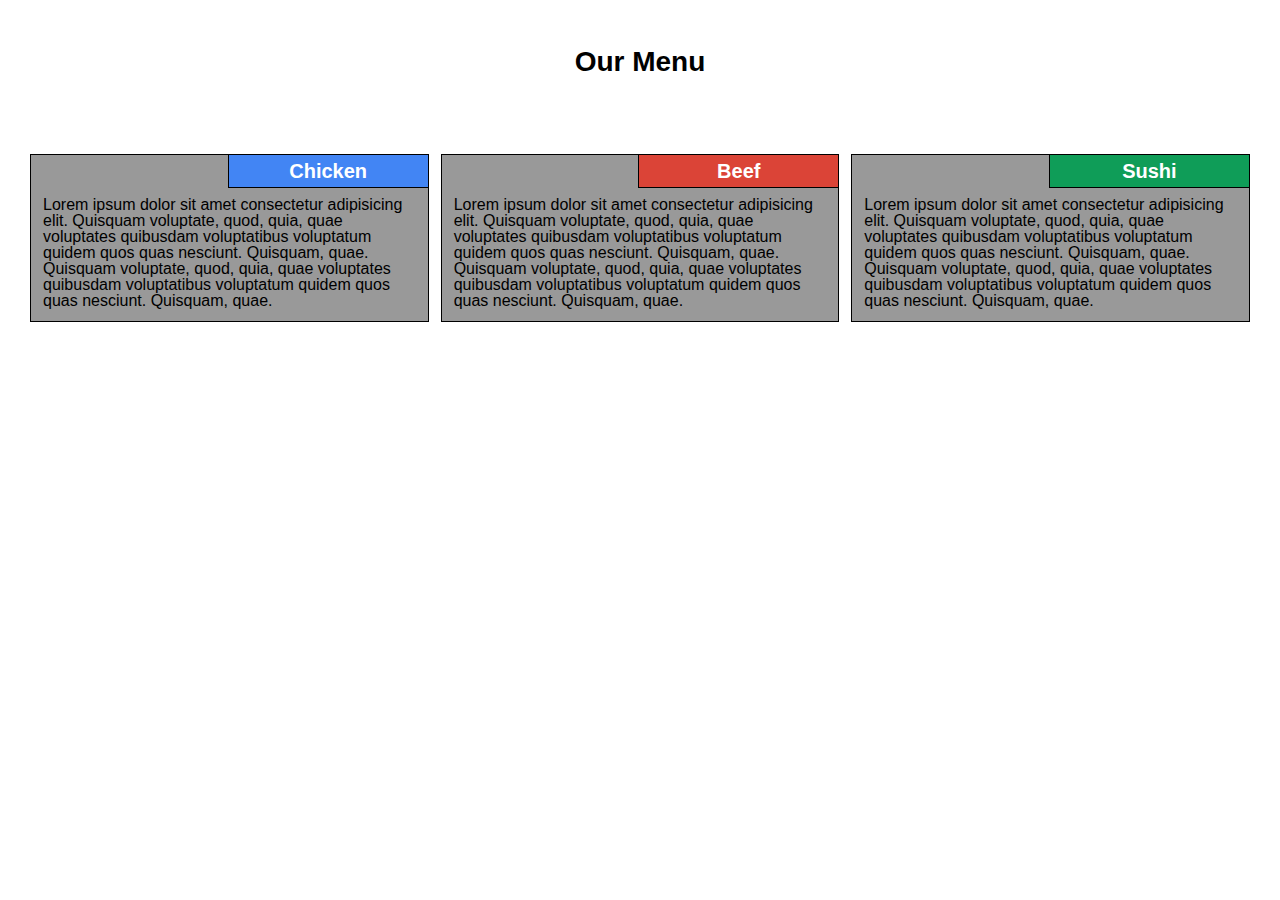
<file: module2-solution/index.html>
<!DOCTYPE html>
<html lang="en">
  <head>
    <meta charset="UTF-8">
    <meta http-equiv="X-UA-Compatible" content="IE=edge">
    <meta name="viewport" content="width=device-width, initial-scale=1.0">
    <title>Module 2 Coding Assignment</title>

    <!-- import styles -->
    <link rel="stylesheet" href="css/styles.css">
  </head>
  <body>
    <header>
      <h1 class="text-center m-3 fs-175">Our Menu</h1>
    </header>
    <div class="container-fluid">
      <div class="row p-4">
        <article class="col-lg-4 col-md-6 p-1">
          <div class="border-1 bg-gray position-relative">
            <h2
              class="bg-primary border-left-1 border-bottom-1 p-1 width-200 text-center text-white position-absolute right-0 fs-125"
            >
              Chicken
            </h2>
            <p class="p-2 pt-7">
              Lorem ipsum dolor sit amet consectetur adipisicing elit. Quisquam
              voluptate, quod, quia, quae voluptates quibusdam voluptatibus
              voluptatum quidem quos quas nesciunt. Quisquam, quae. Quisquam
              voluptate, quod, quia, quae voluptates quibusdam voluptatibus
              voluptatum quidem quos quas nesciunt. Quisquam, quae.
            </p>
          </div>
        </article>
        <article class="col-lg-4 col-md-6 p-1">
          <div class="border-1 bg-gray position-relative">
            <h2
              class="bg-danger border-left-1 border-bottom-1 p-1 width-200 text-center text-white position-absolute right-0 fs-125"
            >
              Beef
            </h2>
            <p class="p-2 pt-7">
              Lorem ipsum dolor sit amet consectetur adipisicing elit. Quisquam
              voluptate, quod, quia, quae voluptates quibusdam voluptatibus
              voluptatum quidem quos quas nesciunt. Quisquam, quae. Quisquam
              voluptate, quod, quia, quae voluptates quibusdam voluptatibus
              voluptatum quidem quos quas nesciunt. Quisquam, quae.
            </p>
          </div>
        </article>
        <article class="col-lg-4 col-md-12 p-1">
          <div class="border-1 bg-gray position-relative">
            <h2
              class="bg-success border-left-1 border-bottom-1 p-1 width-200 text-center text-white position-absolute right-0 fs-125"
            >
              Sushi
            </h2>
            <p class="p-2 pt-7">
              Lorem ipsum dolor sit amet consectetur adipisicing elit. Quisquam
              voluptate, quod, quia, quae voluptates quibusdam voluptatibus
              voluptatum quidem quos quas nesciunt. Quisquam, quae. Quisquam
              voluptate, quod, quia, quae voluptates quibusdam voluptatibus
              voluptatum quidem quos quas nesciunt. Quisquam, quae.
            </p>
          </div>
        </article>
      </div>
    </div>
  </body>
</html>
</file>
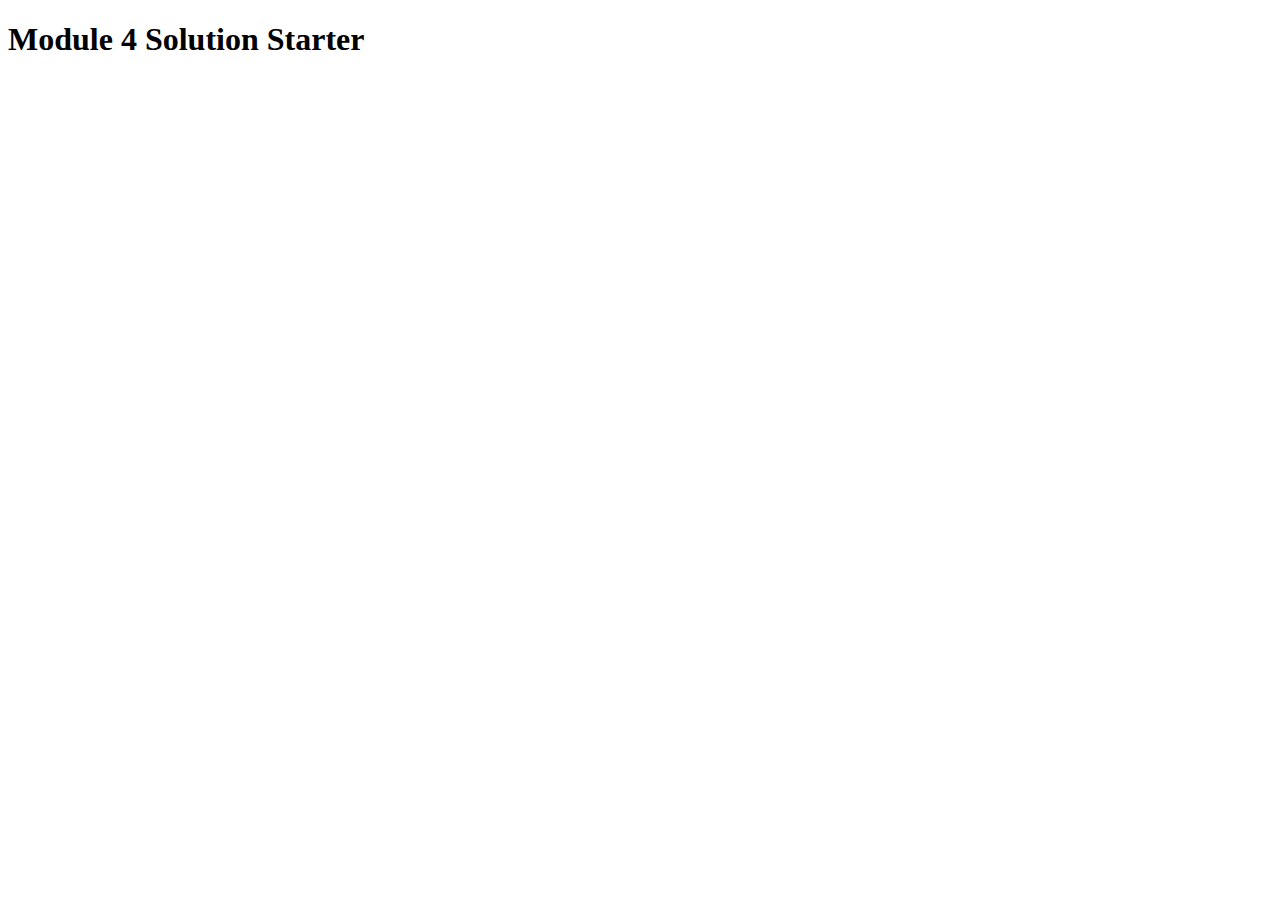
<file: module4-solution/index.html>
<!DOCTYPE html>
<html>
<head>
  <meta charset="utf-8">
  <title>Module 4 Solution Starter</title>
  <script src="SpeakHello.js"></script>
  <script src="SpeakGoodBye.js"></script>
  <script src="script.js"></script>
</head>
<body>
  <h1>Module 4 Solution Starter</h1>
</body>
</html>
</file>
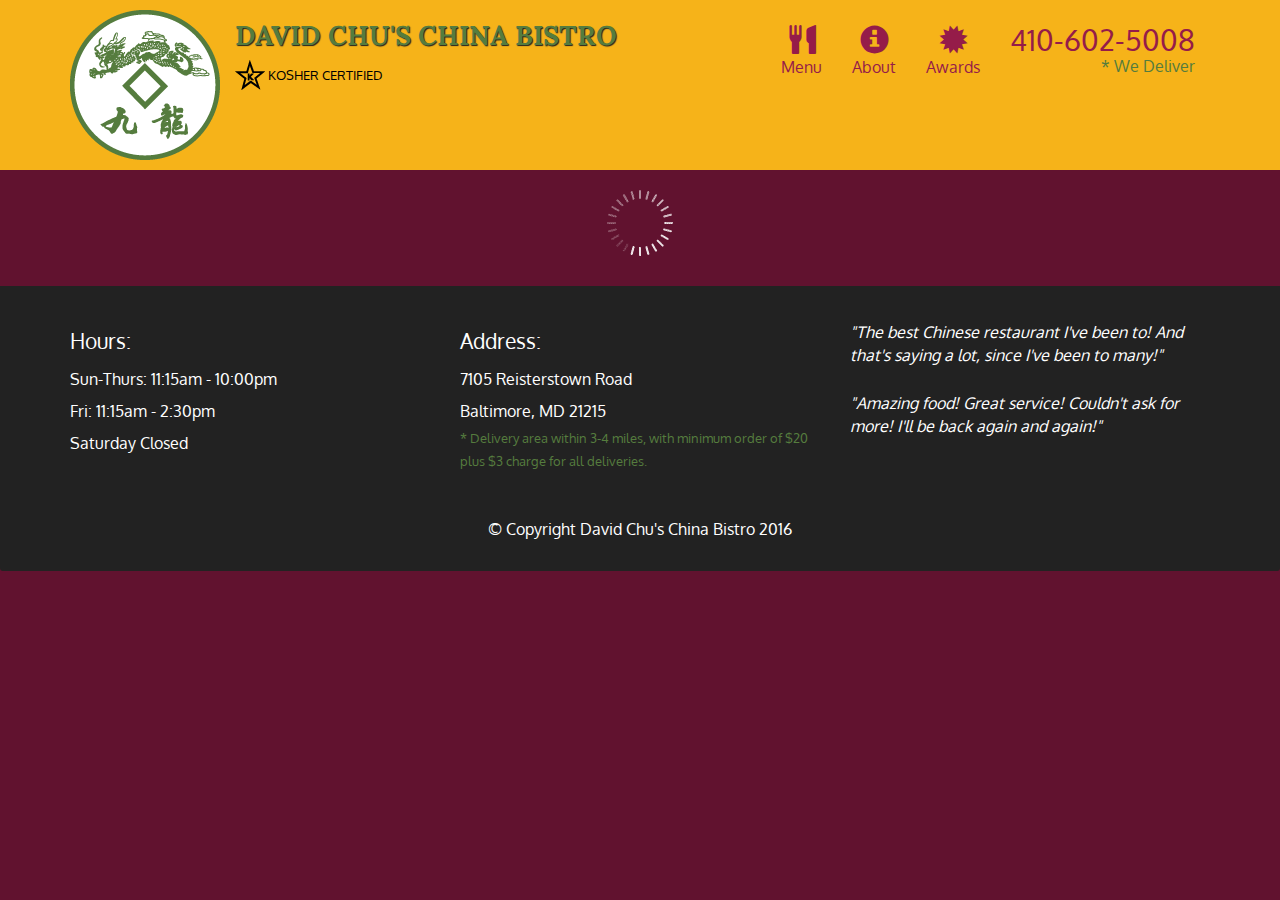
<file: module5-solution/index.html>
<!doctype html>
<html lang="en">
  <head>
    <meta charset="utf-8">
    <meta http-equiv="X-UA-Compatible" content="IE=edge">
    <meta name="viewport" content="width=device-width, initial-scale=1">
    <title>David Chu's China Bistro</title>
    <link rel="stylesheet" href="css/bootstrap.min.css">
    <link rel="stylesheet" href="css/styles.css">
    <link href='https://fonts.googleapis.com/css?family=Oxygen:400,300,700' rel='stylesheet' type='text/css'>
    <link href='https://fonts.googleapis.com/css?family=Lora' rel='stylesheet' type='text/css'>
  </head>
<body>
  <header>
    <nav id="header-nav" class="navbar navbar-default">
      <div class="container">
        <div class="navbar-header">
          <a href="index.html" class="pull-left visible-md visible-lg">
            <div id="logo-img" alt="Logo image"></div>
          </a>

          <div class="navbar-brand">
            <a href="index.html"><h1>David Chu's China Bistro</h1></a>
            <p>
              <img src="images/star-k-logo.png" alt="Kosher certification">
              <span>Kosher Certified</span>
            </p>
          </div>

          <button id="navbarToggle" type="button" class="navbar-toggle collapsed" data-toggle="collapse" data-target="#collapsable-nav" aria-expanded="false">
            <span class="sr-only">Toggle navigation</span>
            <span class="icon-bar"></span>
            <span class="icon-bar"></span>
            <span class="icon-bar"></span>
          </button>
        </div>
        
        <div id="collapsable-nav" class="collapse navbar-collapse">
           <ul id="nav-list" class="nav navbar-nav navbar-right">
            <li id="navHomeButton" class="visible-xs active">
              <a href="index.html">
                <span class="glyphicon glyphicon-home"></span> Home</a>
            </li>
            <li id="navMenuButton">
              <a href="#" onclick="$dc.loadMenuCategories();">
                <span class="glyphicon glyphicon-cutlery"></span><br class="hidden-xs"> Menu</a>
            </li>
            <li>
              <a href="#">
                <span class="glyphicon glyphicon-info-sign"></span><br class="hidden-xs"> About</a>
            </li>
            <li>
              <a href="#">
                <span class="glyphicon glyphicon-certificate"></span><br class="hidden-xs"> Awards</a>
            </li>
            <li id="phone" class="hidden-xs">
              <a href="tel:410-602-5008">
                <span>410-602-5008</span></a><div>* We Deliver</div>
            </li>
          </ul><!-- #nav-list -->
        </div><!-- .collapse .navbar-collapse -->
      </div><!-- .container -->
    </nav><!-- #header-nav -->
  </header>

  <div id="call-btn" class="visible-xs">
    <a class="btn" href="tel:410-602-5008">
    <span class="glyphicon glyphicon-earphone"></span>
    410-602-5008
    </a>
  </div>
  <div id="xs-deliver" class="text-center visible-xs">* We Deliver</div>

  <div id="main-content" class="container"></div>

  <footer class="panel-footer">
    <div class="container">
      <div class="row">
        <section id="hours" class="col-sm-4">
          <span>Hours:</span><br>
          Sun-Thurs: 11:15am - 10:00pm<br>
          Fri: 11:15am - 2:30pm<br>
          Saturday Closed
          <hr class="visible-xs">
        </section>
        <section id="address" class="col-sm-4">
          <span>Address:</span><br>
          7105 Reisterstown Road<br>
          Baltimore, MD 21215
          <p>* Delivery area within 3-4 miles, with minimum order of $20 plus $3 charge for all deliveries.</p>
          <hr class="visible-xs">
        </section>
        <section id="testimonials" class="col-sm-4">
          <p>"The best Chinese restaurant I've been to! And that's saying a lot, since I've been to many!"</p>
          <p>"Amazing food! Great service! Couldn't ask for more! I'll be back again and again!"</p>
        </section>
      </div>
      <div class="text-center">&copy; Copyright David Chu's China Bistro 2016</div>
    </div>
  </footer>

  <!-- jQuery (Bootstrap JS plugins depend on it) -->
  <script src="js/jquery-2.1.4.min.js"></script>
  <script src="js/bootstrap.min.js"></script>
  <script src="js/ajax-utils.js"></script>
  <script src="js/script.js"></script>
</body>
</html>
</file>
<file: module2-solution/css/styles.css>
/* 

    Styles by:
    Author: Edgar Tinkamanyire
    Email: tinka.edgar@gmail.com
    Website: https://edgar256.github.io/
    
*/

* {
  box-sizing: border-box;
  font-family: -apple-system, BlinkMacSystemFont, 'Segoe UI', 'Noto Sans',
    Helvetica, Arial, sans-serif, 'Apple Color Emoji', 'Segoe UI Emoji';
  font-size: 100%;
}

html,
body,
div,
span,
applet,
object,
iframe,
h1,
h2,
h3,
h4,
h5,
h6,
p,
blockquote,
pre,
a,
abbr,
acronym,
address,
big,
cite,
code,
del,
dfn,
em,
img,
ins,
kbd,
q,
s,
samp,
small,
strike,
strong,
sub,
sup,
tt,
var,
b,
u,
i,
center,
dl,
dt,
dd,
ol,
ul,
li,
fieldset,
form,
label,
legend,
table,
caption,
tbody,
tfoot,
thead,
tr,
th,
td,
article,
aside,
canvas,
details,
embed,
figure,
figcaption,
footer,
header,
hgroup,
menu,
nav,
output,
ruby,
section,
summary,
time,
mark,
audio,
video {
  margin: 0;
  padding: 0;
  border: 0;
  vertical-align: baseline;
}
/* HTML5 display-role reset for older browsers */
article,
aside,
details,
figcaption,
figure,
footer,
header,
hgroup,
menu,
nav,
section {
  display: block;
}
body {
  line-height: 1;
}
ol,
ul {
  list-style: none;
}
blockquote,
q {
  quotes: none;
}
blockquote:before,
blockquote:after,
q:before,
q:after {
  content: '';
  content: none;
}
table {
  border-collapse: collapse;
  border-spacing: 0;
}
.text-center {
  text-align: center;
}
.width-200 {
  width: 200px;
}
.float-right {
  float: right;
}
.clear-floating {
  clear: both;
}

/********** Padding Styles **********/
.p-0 {
  padding: 0;
}
.p-1 {
  padding: 6px;
}
.p-2 {
  padding: 12px;
}
.p-3 {
  padding: 18px;
}
.p-4 {
  padding: 24px;
}
.p-5 {
  padding: 30px;
}
.pt-0 {
  padding-top: 0;
}
.pt-1 {
  padding-top: 6px;
}
.pt-2 {
  padding-top: 12px;
}
.pt-3 {
  padding-top: 18px;
}
.pt-4 {
  padding-top: 24px;
}
.pt-5 {
  padding-top: 30px;
}
.pt-6 {
  padding-top: 36px;
}
.pt-7 {
  padding-top: 42px;
}
.pb-0 {
  padding-bottom: 0;
}
.pb-1 {
  padding-bottom: 6px;
}
.pb-2 {
  padding-bottom: 12px;
}
.pb-3 {
  padding-bottom: 18px;
}
.pb-4 {
  padding-bottom: 24px;
}
.pb-5 {
  padding-bottom: 30px;
}

/********** Margin Styles **********/
.m-0 {
  margin: 0;
}
.m-1 {
  margin: 1rem;
}
.m-2 {
  margin: 2rem;
}
.m-3 {
  margin: 3rem;
}
.m-4 {
  margin: 4rem;
}
.m-5 {
  margin: 5rem;
}

/********** Background Color Styles **********/
.bg-primary {
  background-color: #4285f4;
}
.bg-secondary {
  background-color: #f4b400;
}
.bg-success {
  background-color: #0f9d58;
}
.bg-danger {
  background-color: #db4437;
}
.bg-warning {
  background-color: #f4b400;
}
.bg-info {
  background-color: #4285f4;
}
.bg-light {
  background-color: #f8f9fa;
}
.bg-dark {
  background-color: #343a40;
}
.bg-white {
  background-color: #fff;
}
.bg-gray {
  background-color: #999999;
}

/********** Position Styles **********/
.position-relative {
  position: relative;
}
.position-absolute {
  position: absolute;
}
.top-0 {
  top: 0;
}
.right-0 {
  right: 0;
}
.bottom-0 {
  bottom: 0;
}
.left-0 {
  left: 0;
}
.top-50 {
  top: 50px;
}

/********** Text Color Styles **********/
.text-primary {
  color: #4285f4;
}
.text-secondary {
  color: #f4b400;
}
.text-success {
  color: #0f9d58;
}
.text-danger {
  color: #db4437;
}
.text-warning {
  color: #f4b400;
}
.text-info {
  color: #4285f4;
}
.text-white {
  color: #ffffff;
}

/********** Border Styles **********/
.border-4 {
  border: 4px solid #000000;
}
.border-3 {
  border: 3px solid #000000;
}
.border-2 {
  border: 2px solid #000000;
}
.border-bottom-1 {
  border-bottom: 1px solid #000000;
}
.border-right-1 {
  border-right: 1px solid #000000;
}
.border-left-1 {
  border-left: 1px solid #000000;
}
.border-top-1 {
  border-top: 1px solid #000000;
}
.border-1 {
  border: 1px solid #000000;
}
.border-0 {
  border: 0;
}

/********** Font Styles **********/
.font-weight-bold {
  font-weight: bold;
}
.font-italic {
  font-style: italic;
}

/********** Display Styles **********/
.d-none {
  display: none;
}
.d-inline {
  display: inline;
}
.d-inline-block {
  display: inline-block;
}
.d-block {
  display: block;
}

/********** Font Styles **********/
.fs-100 {
  font-size: 1em;
}
.fs-125 {
  font-size: 1.25em;
}
.fs-150 {
  font-size: 1.5em;
}
.fs-175 {
  font-size: 1.75em;
}
.fs-200 {
  font-size: 2em;
}

/* Simple Responsive Framework. */
.row {
  width: 100%;
}

/********** Large devices only **********/
@media (min-width: 992px) {
  .col-lg-1,
  .col-lg-2,
  .col-lg-3,
  .col-lg-4,
  .col-lg-5,
  .col-lg-6,
  .col-lg-7,
  .col-lg-8,
  .col-lg-9,
  .col-lg-10,
  .col-lg-11,
  .col-lg-12 {
    float: left;
  }
  .col-lg-1 {
    width: 8.33%;
  }
  .col-lg-2 {
    width: 16.66%;
  }
  .col-lg-3 {
    width: 25%;
  }
  .col-lg-4 {
    width: 33.33%;
  }
  .col-lg-5 {
    width: 41.66%;
  }
  .col-lg-6 {
    width: 50%;
  }
  .col-lg-7 {
    width: 58.33%;
  }
  .col-lg-8 {
    width: 66.66%;
  }
  .col-lg-9 {
    width: 74.99%;
  }
  .col-lg-10 {
    width: 83.33%;
  }
  .col-lg-11 {
    width: 91.66%;
  }
  .col-lg-12 {
    width: 100%;
  }
}

/********** Medium devices only **********/
@media (min-width: 768px) and (max-width: 991px) {
  .col-md-1,
  .col-md-2,
  .col-md-3,
  .col-md-4,
  .col-md-5,
  .col-md-6,
  .col-md-7,
  .col-md-8,
  .col-md-9,
  .col-md-10,
  .col-md-11,
  .col-md-12 {
    float: left;
  }
  .col-md-1 {
    width: 8.33%;
  }
  .col-md-2 {
    width: 16.66%;
  }
  .col-md-3 {
    width: 25%;
  }
  .col-md-4 {
    width: 33.33%;
  }
  .col-md-5 {
    width: 41.66%;
  }
  .col-md-6 {
    width: 50%;
  }
  .col-md-7 {
    width: 58.33%;
  }
  .col-md-8 {
    width: 66.66%;
  }
  .col-md-9 {
    width: 74.99%;
  }
  .col-md-10 {
    width: 83.33%;
  }
  .col-md-11 {
    width: 91.66%;
  }
  .col-md-12 {
    width: 100%;
  }
}

/********** Small devices only **********/
@media (max-width: 767px) {
  .col-sm-1,
  .col-sm-2,
  .col-sm-3,
  .col-sm-4,
  .col-sm-5,
  .col-sm-6,
  .col-sm-7,
  .col-sm-8,
  .col-sm-9,
  .col-sm-10,
  .col-sm-11,
  .col-sm-12 {
    float: left;
  }
  .col-sm-1 {
    width: 8.33%;
  }
  .col-sm-2 {
    width: 16.66%;
  }
  .col-sm-3 {
    width: 25%;
  }
  .col-sm-4 {
    width: 33.33%;
  }
  .col-sm-5 {
    width: 41.66%;
  }
  .col-sm-6 {
    width: 50%;
  }
  .col-sm-7 {
    width: 58.33%;
  }
  .col-sm-8 {
    width: 66.66%;
  }
  .col-sm-9 {
    width: 74.99%;
  }
  .col-sm-10 {
    width: 83.33%;
  }
  .col-sm-11 {
    width: 91.66%;
  }
  .col-sm-12 {
    width: 100%;
  }
}
</file>
<file: module5-solution/css/styles.css>
body {
  font-size: 16px;
  color: #fff;
  background-color: #61122f;
  font-family: 'Oxygen', sans-serif;
}

/** HEADER **/
#header-nav {
  background-color: #f6b319;
  border-radius: 0;
  border: 0;
}

#logo-img {
  background: url('../images/restaurant-logo_large.png') no-repeat;
  width: 150px;
  height: 150px;
  margin: 10px 15px 10px 0;
}

.navbar-brand {
  padding-top: 25px;
}
.navbar-brand h1 { /* Restaurant name */
  font-family: 'Lora', serif;
  color: #557c3e;
  font-size: 1.5em;
  text-transform: uppercase;
  font-weight: bold;
  text-shadow: 1px 1px 1px #222;
  margin-top: 0;
  margin-bottom: 0;
  line-height: .75;
}
.navbar-brand a:hover, .navbar-brand a:focus {
  text-decoration: none;
}
.navbar-brand p { /* Kosher cert */
  color: #000;
  text-transform: uppercase;
  font-size: .7em;
  margin-top: 15px;
}
.navbar-brand p span { /* Star-K */
  vertical-align: middle;
}

#nav-list {
  margin-top: 10px;
}
#nav-list a {
  color: #951C49;
  text-align: center;
}
#nav-list a:hover {
  background: #E7E7E7;
}
#nav-list a span {
  font-size: 1.8em;
}

#phone {
  margin-top: 5px;
}
#phone a { /* Phone number */
  text-align: right;
  padding-bottom: 0;
}
#phone div { /* We Deliver */
  color: #557c3e;
  text-align: right;
  padding-right: 15px;
}

.navbar-header button.navbar-toggle, .navbar-header .icon-bar {
  border: 1px solid #61122f;
}
.navbar-header button.navbar-toggle {
  clear: both;
  margin-top: -30px;
}
/* END HEADER */

/* FOOTER */
.panel-footer {
  margin-top: 30px;
  padding-top: 35px;
  padding-bottom: 30px;
  background-color: #222;
  border-top: 0;
}
.panel-footer div.row {
  margin-bottom: 35px;
}
#hours, #address {
  line-height: 2;
}
#hours > span, #address > span {
  font-size: 1.3em;
}
#address p {
  color: #557c3e;
  font-size: .8em;
  line-height: 1.8;
}
#testimonials {
  font-style: italic;
}
#testimonials p:nth-child(2) {
  margin-top: 25px;
}
/* END FOOTER */



/* HOME PAGE */
.container .jumbotron {
  box-shadow: 0 0 50px #3F0C1F;
  border: 2px solid #3F0C1F;
}

#menu-tile, #specials-tile, #map-tile {
  height: 250px;
  width: 100%;
  margin-bottom: 15px;
  position: relative;
  border: 2px solid #3F0C1F;
  overflow: hidden;
}
#menu-tile:hover, #specials-tile:hover, #map-tile:hover {
  box-shadow: 0 1px 5px 1px #cccccc;
}
#menu-tile {
  background: url('../images/menu-tile.jpg') no-repeat;
  background-position: center;
}
#specials-tile {
  background: url('../images/specials-tile.jpg') no-repeat;
  background-position: center;
}
#menu-tile span, #specials-tile span, #map-tile span {
  position: absolute;
  bottom: 0;
  right: 0;
  width: 100%;
  text-align: center;
  font-size: 1.6em;
  text-transform: uppercase;
  background-color: #000;
  color: #fff;
  opacity: .8;
}
/* END HOME PAGE */

/* MENU CATEGORIES PAGE */
.category-tile { 
  position: relative;
  border: 2px solid #3F0C1F;
  overflow: hidden;
  width: 200px;
  height: 200px;
  margin: 0 auto 15px;
}
.category-tile span {
  position: absolute;
  bottom: 0;
  right: 0;
  width: 100%;
  text-align: center;
  font-size: 1.2em;
  text-transform: uppercase;
  background-color: #000;
  color: #fff;
  opacity: .8;
}
.category-tile:hover {
  box-shadow: 0 1px 5px 1px #cccccc;
}

#menu-categories-title + div {
  margin-bottom: 50px;
}
/* END MENU CATEGORIES PAGE */

/* SINGLE CATEGORY PAGE */
.menu-item-tile {
  margin-bottom: 25px;
}
.menu-item-tile hr {
  width: 80%;
}
.menu-item-tile .menu-item-price {
  font-size: 1.1em;
  text-align: right;
  margin-top: -15px;
  margin-right: -15px;
}
.menu-item-tile .menu-item-price span {
  font-size: .6em;
}
.menu-item-photo {
  position: relative;
  border: 2px solid #3F0C1F; 
  overflow: hidden;
  padding: 0;
  margin-right: -15px;
  margin-left: auto;
  margin-bottom: 20px;
  max-width: 250px;
}
.menu-item-photo div {
  position: absolute;
  bottom: 0;
  right: 0;
  width: 80px;
  background-color: #557c3e;
  text-align: center;
}
.menu-item-description {
  padding-right: 30px;
}
h3.menu-item-title {
  margin: 0 0 10px;
}
.menu-item-details {
  font-size: .9em;
  font-style: italic;
}
/* END SINGLE CATEGORY PAGE */


/********** Large devices only **********/
@media (min-width: 1200px) {
  .container .jumbotron {
    background: url('../images/jumbotron_1200.jpg') no-repeat;
    height: 675px;
  }
}

/********** Medium devices only **********/
@media (min-width: 992px) and (max-width: 1199px) {
  /* Header */
  #logo-img {
    background: url('../images/restaurant-logo_medium.png') no-repeat;
    width: 100px;
    height: 100px;
    margin: 5px 5px 5px 0;
  }
  /* End Header */

  /* Home Page */
  .container .jumbotron {
    background: url('../images/jumbotron_992.jpg') no-repeat;
    height: 558px;
  }
  /* End Home Page */
}

/********** Small devices only **********/
@media (min-width: 768px) and (max-width: 991px) {
  /* Home Page */
  .container .jumbotron {
    background: url('../images/jumbotron_768.jpg') no-repeat;
    height: 432px;
  }
  /* End Home Page */
}

/********** Extra small devices only **********/
@media (max-width: 767px) {
  /* Header */
  .navbar-brand {
    padding-top: 10px;
    height: 80px;
  }
  .navbar-brand h1 { /* Restaurant name */
    padding-top: 10px;
    font-size: 5vw; /* 1vw = 1% of viewport width */
  }
  .navbar-brand p { /* Kosher cert */
    font-size: .6em;
    margin-top: 12px;
  }
  .navbar-brand p img { /* Star-K */
    height: 20px;
  }

  #collapsable-nav a { /* Collapsed nav menu text */
    font-size: 1.2em;
  }
  #collapsable-nav a span { /* Collapsed nav menu glyph */
    font-size: 1em;
    margin-right: 5px;
  }

  #call-btn > a {
    font-size: 1.5em;
    display: block;
    margin: 0 20px;
    padding: 10px;
    border: 2px solid #fff;
    background-color: #f6b319;
    color: #951c49;
  }
  #xs-deliver {
    margin-top: 5px;
    font-size: .7em;
    letter-spacing: .1em;
    text-transform: uppercase;
  }
  /* End Header */

  /* Footer */
  .panel-footer section {
    margin-bottom: 30px;
    text-align: center;
  }
  .panel-footer section:nth-child(3) {
    margin-bottom: 0; /* margin already exists on the whole row */
  }
  .panel-footer section hr {
    width: 50%;
  }
  /* End Footer */

  /* Home Page */
  .container .jumbotron {
    margin-top: 30px;
    padding: 0;
  }
  #menu-tile, #specials-tile {
    width: 360px;
    margin: 0 auto 15px;
  }

  .menu-item-photo {
    margin-right: auto;
  }
  .menu-item-tile .menu-item-price {
    text-align: center;
  }
  .menu-item-description {
    text-align: center;;
  }
}


/********** Super extra small devices Only :-) (e.g., iPhone 4) **********/
@media (max-width: 479px) {
  /* Header */
  .navbar-brand h1 { /* Restaurant name */
    padding-top: 5px;
    font-size: 6vw;
  }
  /* End Header */
  
  /* Home page */
  #menu-tile, #specials-tile {
    width: 280px;
    margin: 0 auto 15px;
  }

  .col-xxs-12 {
    position: relative;
    min-height: 1px;
    padding-right: 15px;
    padding-left: 15px;
    float: left;
    width: 100%;
  }
}
</file>
